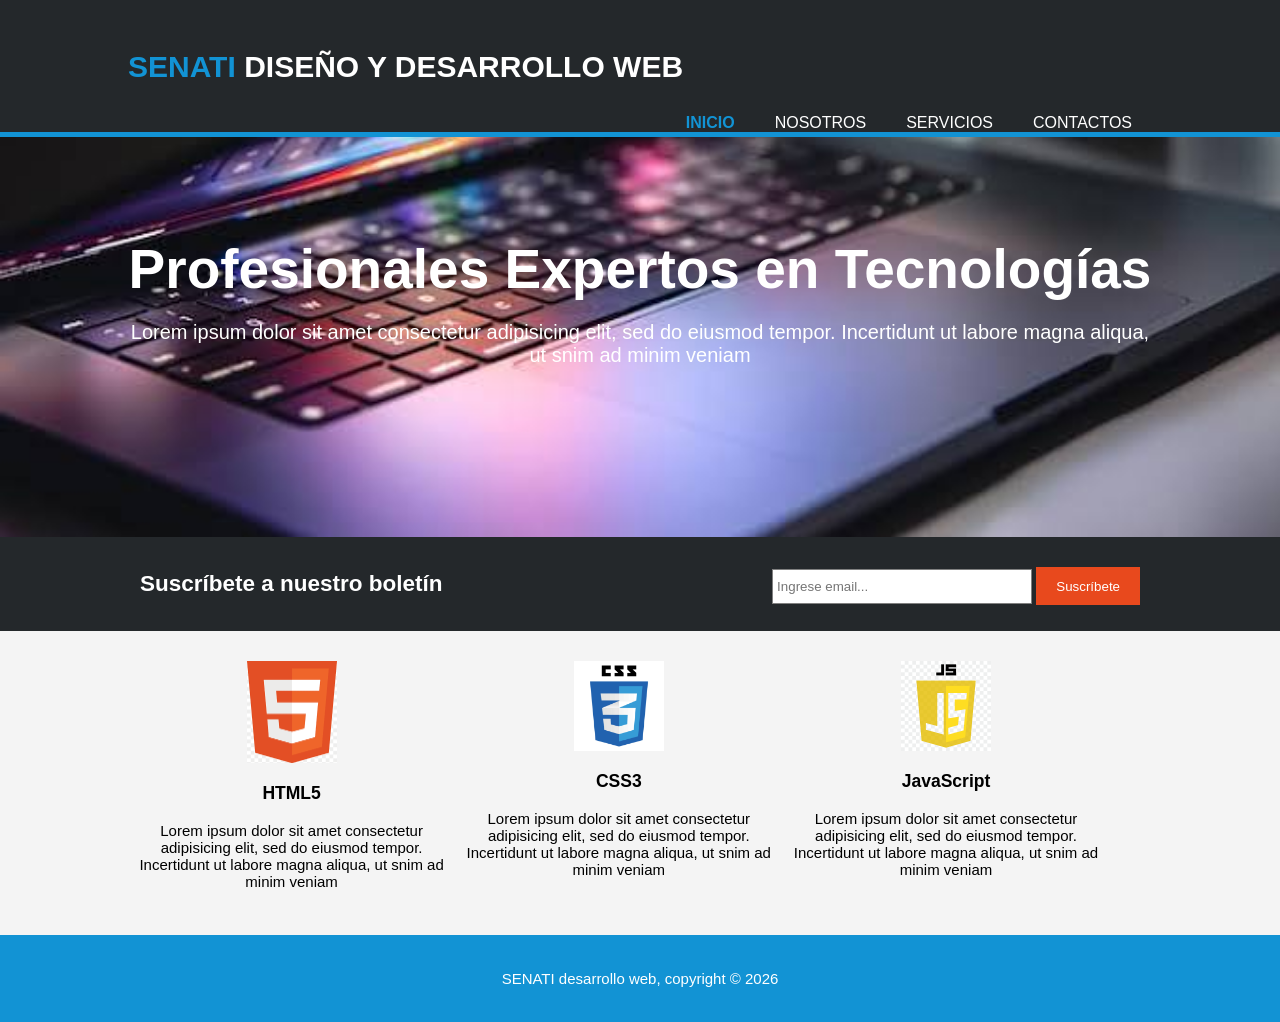
<file: index.html>
<!DOCTYPE html>
<html>
<head>
    <meta charset="utf-8">
    <meta name="viewport" content="width=device-width, initial-scale=1">
    <meta name="keywords" content="senati, IA, Diseño web, Ing. Software">
    <meta name="autor" content="Miguel Alvarez Soto">
    <meta name="description" contenido="Informacion de diseño y desarrollo web">
    <title>::: SENATI - ING.SOFTWARE E IA::</title>
    <link rel="stylesheet" type="text/css" href="css/estilos.css">
</head>
<body>
    <header>
        <div class="contenedor">
            <div id="Marca">
                <h1><span class="resaltado">SENATI </span>DISEÑO Y DESARROLLO WEB</h1>
            </div>
            <nav>
                <ul>
                    <li class="actual"><a href="index.html">Inicio</a></li>
                    <li><a href="nosotros.html">Nosotros</a></li>
                    <li><a href="servicios.html">Servicios</a></li>
                    <li><a href="contacto.html">Contactos</a></li>
                </ul>
            </nav>
        </div>
    </header>
    <section id="cabecera">
        <div class="contenedor">
            <h1>Profesionales Expertos en Tecnologías</h1>
            <p>Lorem ipsum dolor sit amet consectetur adipisicing elit, sed do eiusmod tempor.
               Incertidunt ut labore magna aliqua, ut snim ad minim veniam</p>
        </div>
    </section>

    <section id="boletin">
        <div class="contenedor">
            <h1>Suscríbete a nuestro boletín</h1>
            <form>
                <input type="email" name="email" placeholder="Ingrese email...">
                <button type="submit" class="button1">Suscríbete</button>
            </form>
        </div>
    </section>

    <section id="cajas">
        <div class="contenedor">
            <div class="caja">
                <img src="imagenes/logo_html.png">
                <h3>HTML5</h3>
                <p>Lorem ipsum dolor sit amet consectetur adipisicing elit, sed do eiusmod tempor.
                Incertidunt ut labore magna aliqua, ut snim ad minim veniam</p>
            </div>

            <div class="caja">
                <img src="imagenes/logo_css.png">
                <h3>CSS3</h3>
                <p>Lorem ipsum dolor sit amet consectetur adipisicing elit, sed do eiusmod tempor.
                Incertidunt ut labore magna aliqua, ut snim ad minim veniam</p>
            </div>

            <div class="caja">
                <img src="imagenes/javascript_logo.png">
                <h3>JavaScript</h3>
                <p>Lorem ipsum dolor sit amet consectetur adipisicing elit, sed do eiusmod tempor.
                Incertidunt ut labore magna aliqua, ut snim ad minim veniam</p>
            </div>
        </div>
    </section>

    <footer>
        <p>SENATI desarrollo web, copyright &copy; 2026</p>
    </footer>

</body>
</html>
</file>
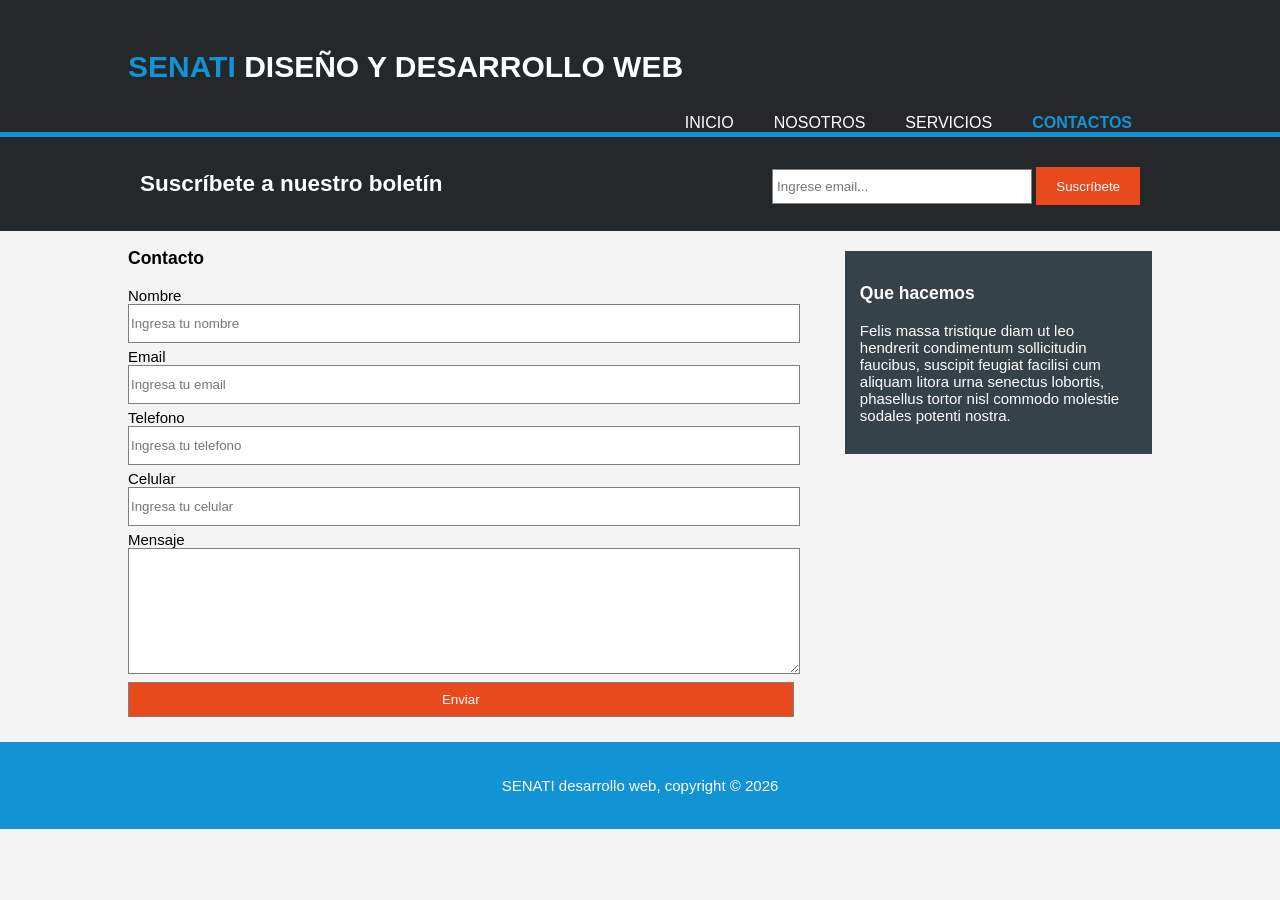
<file: contacto.html>
<!DOCTYPE html>
<html>
<head>
    <meta charset="utf-8">
    <meta name="viewport" content="width=device-width, initial-scale=1">
    <meta name="keywords" content="senati, IA, Diseño web, Ing. Software">
    <meta name="autor" content="Miguel Alvarez Soto">
    <meta name="description" contenido="Informacion de diseño y desarrollo web">
    <title>::: SENATI - ING.SOFTWARE E IA:Servicios:</title>
    <link rel="stylesheet" type="text/css" href="css/estilos.css">
</head>
<body>
    <header>
        <div class="contenedor">
            <div id="Marca">
                <h1><span class="resaltado">SENATI </span>DISEÑO Y DESARROLLO WEB</h1>
            </div>
            <nav>
                <ul>
                    <li><a href="index.html">Inicio</a></li>
                    <li><a href="nosotros.html">Nosotros</a></li>
                    <li><a href="servicios.html">Servicios</a></li>
                    <li class="actual"><a href="contacto.html">Contactos</a></li>
                </ul>
            </nav>
        </div>
    </header>
    
    <section id="boletin">
        <div class="contenedor">
            <h1>Suscríbete a nuestro boletín</h1>
            <form>
                <input type="email" name="email" placeholder="Ingrese email...">
                <button type="submit" class="button1">Suscríbete</button>
            </form>
        </div>
    </section>

    <section id="main">
        <div class="contenedor">
            <article id="main-col">
                <h1>Contacto</h1>
                <form>
                    <label>Nombre</label>
                    <input type="text" name="nombre" placeholder="Ingresa tu nombre">
                    <br>
                    <label>Email</label>
                    <input type="text" name="email" placeholder="Ingresa tu email">
                    <br>
                    <label>Telefono</label>
                    <input type="text" name="telefono" placeholder="Ingresa tu telefono">
                    <br>
                    <label>Celular</label>
                    <input type="text" name="celular" placeholder="Ingresa tu celular">
                    <br>
                    <label>Mensaje</label>
                    <textarea></textarea>
                    <br>
                    <input type="submit" value="Enviar">
                </form> 
            </article>

            <aside id="lateral">
                <div class="oscuro">
                    <h3>Que hacemos</h3>
                        <p>Felis massa tristique diam ut leo hendrerit condimentum sollicitudin faucibus, suscipit feugiat facilisi cum aliquam
                        litora urna senectus lobortis, phasellus tortor nisl commodo molestie sodales potenti nostra.
                        </p>
                </div>
            </aside>
        </div>

    </section>

    <footer>
        <p>SENATI desarrollo web, copyright &copy; 2026</p>
    </footer>

</body>
</html>
</file>
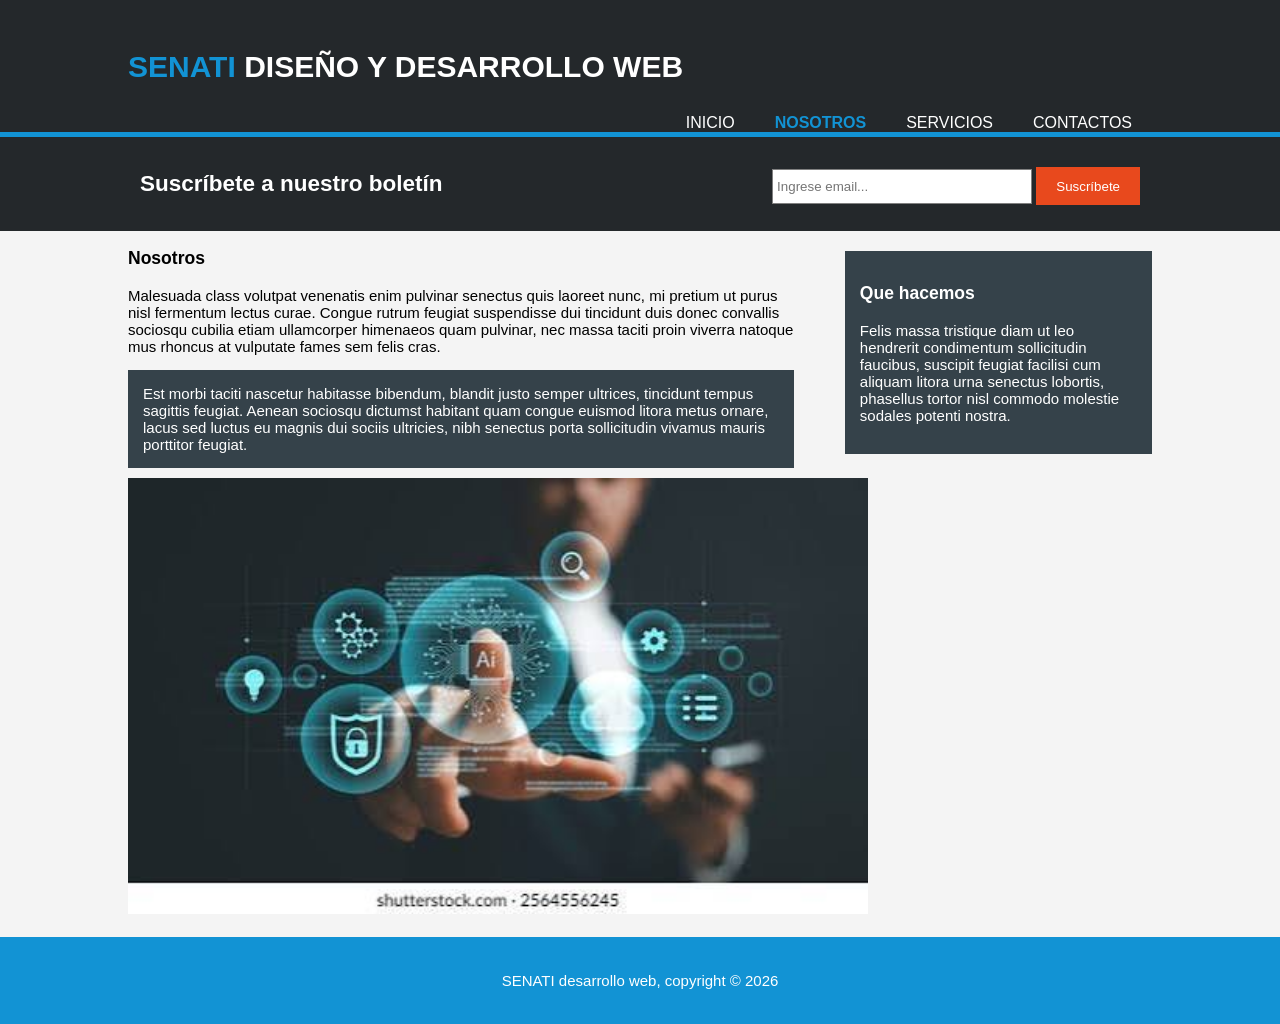
<file: nosotros.html>
<!DOCTYPE html>
<html>
<head>
    <meta charset="utf-8">
    <meta name="viewport" content="width=device-width, initial-scale=1">
    <meta name="keywords" content="senati, IA, Diseño web, Ing. Software">
    <meta name="autor" content="Miguel Alvarez Soto">
    <meta name="description" contenido="Informacion de diseño y desarrollo web">
    <title>::: SENATI - ING.SOFTWARE E IA::</title>
    <link rel="stylesheet" type="text/css" href="css/estilos.css">
</head>
<body>
    <header>
        <div class="contenedor">
            <div id="Marca">
                <h1><span class="resaltado">SENATI </span>DISEÑO Y DESARROLLO WEB</h1>
            </div>
            <nav>
                <ul>
                    <li><a href="index.html">Inicio</a></li>
                    <li class="actual"><a href="nosotros.html">Nosotros</a></li>
                    <li><a href="servicios.html">Servicios</a></li>
                    <li><a href="contacto.html">Contactos</a></li>
                </ul>
            </nav>
        </div>
    </header>
    
    <section id="boletin">
        <div class="contenedor">
            <h1>Suscríbete a nuestro boletín</h1>
            <form>
                <input type="email" name="email" placeholder="Ingrese email...">
                <button type="submit" class="button1">Suscríbete</button>
            </form>
        </div>
    </section>

    <section id="main">
        <div class="contenedor">
            <article id="main-col">
                <h1>Nosotros</h1>
                    <p> Malesuada class volutpat venenatis enim pulvinar senectus quis laoreet nunc, mi pretium ut purus nisl fermentum
                        lectus curae. Congue rutrum feugiat suspendisse dui tincidunt duis donec convallis sociosqu cubilia etiam ullamcorper
                        himenaeos quam pulvinar, nec massa taciti proin viverra natoque mus rhoncus at vulputate fames sem felis cras.
                    </p>
                    <p class="oscuro">
                        Est morbi taciti nascetur habitasse bibendum, blandit justo semper ultrices, tincidunt tempus sagittis feugiat.
                            Aenean sociosqu dictumst habitant quam congue euismod litora metus ornare, lacus sed luctus eu magnis dui sociis
                            ultricies, nibh senectus porta sollicitudin vivamus mauris porttitor feugiat.
                    </p>
                <img src="imagenes/891.jpg"width="740">
            </article>

            <aside id="lateral">
                <div class="oscuro">
                    <h3>Que hacemos</h3>
                        <p>Felis massa tristique diam ut leo hendrerit condimentum sollicitudin faucibus, suscipit feugiat facilisi cum aliquam
                        litora urna senectus lobortis, phasellus tortor nisl commodo molestie sodales potenti nostra.
                        </p>
                </div>
            </aside>
        </div>

    </section>

    <footer>
        <p>SENATI desarrollo web, copyright &copy; 2026</p>
    </footer>

</body>
</html>
</file>
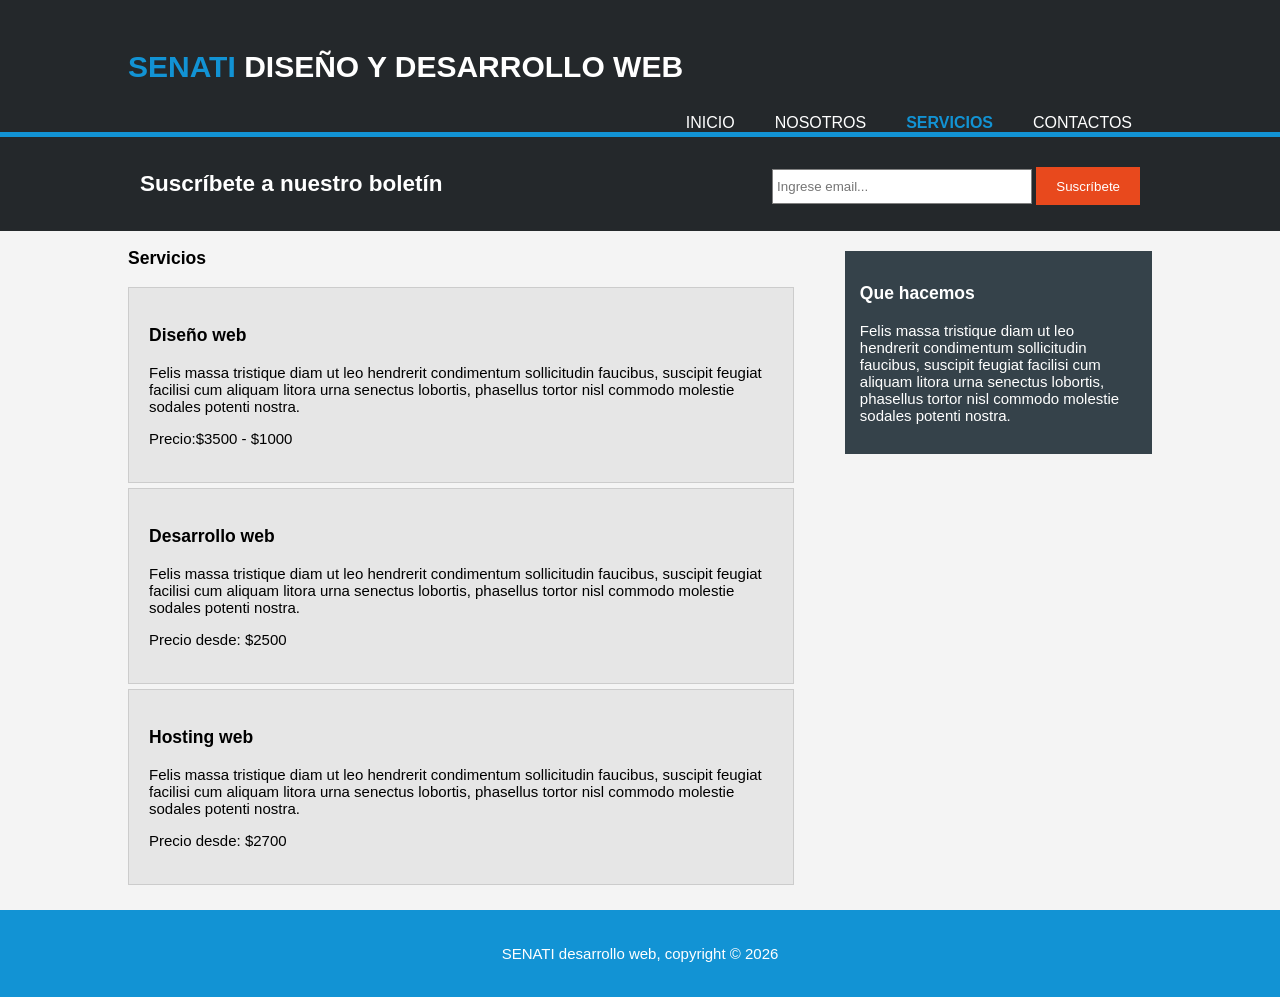
<file: servicios.html>
<!DOCTYPE html>
<html>
<head>
    <meta charset="utf-8">
    <meta name="viewport" content="width=device-width, initial-scale=1">
    <meta name="keywords" content="senati, IA, Diseño web, Ing. Software">
    <meta name="autor" content="Miguel Alvarez Soto">
    <meta name="description" contenido="Informacion de diseño y desarrollo web">
    <title>::: SENATI - ING.SOFTWARE E IA:Servicios:</title>
    <link rel="stylesheet" type="text/css" href="css/estilos.css">
</head>
<body>
    <header>
        <div class="contenedor">
            <div id="Marca">
                <h1><span class="resaltado">SENATI </span>DISEÑO Y DESARROLLO WEB</h1>
            </div>
            <nav>
                <ul>
                    <li><a href="index.html">Inicio</a></li>
                    <li><a href="nosotros.html">Nosotros</a></li>
                    <li class="actual"><a href="servicios.html">Servicios</a></li>
                    <li><a href="contacto.html">Contactos</a></li>
                </ul>
            </nav>
        </div>
    </header>
    
    <section id="boletin">
        <div class="contenedor">
            <h1>Suscríbete a nuestro boletín</h1>
            <form>
                <input type="email" name="email" placeholder="Ingrese email...">
                <button type="submit" class="button1">Suscríbete</button>
            </form>
        </div>
    </section>

    <section id="main">
        <div class="contenedor">
            <article id="main-col">
                <h1>Servicios</h1>
                <ul id="servicios">
                    <li>
                        <h3>Diseño web</h3>
                        <p>Felis massa tristique diam ut leo hendrerit condimentum sollicitudin faucibus, suscipit feugiat facilisi cum aliquam
                        litora urna senectus lobortis, phasellus tortor nisl commodo molestie sodales potenti nostra.
                        </p>Precio:$3500 - $1000</p>
                    </li>
                    <li>
                        <h3>Desarrollo web</h3>
                        <p>Felis massa tristique diam ut leo hendrerit condimentum sollicitudin faucibus, suscipit feugiat facilisi cum aliquam
                        litora urna senectus lobortis, phasellus tortor nisl commodo molestie sodales potenti nostra.
                        </p>Precio desde: $2500</p>
                    </li>
                    <li>
                        <h3>Hosting web</h3>
                        <p>Felis massa tristique diam ut leo hendrerit condimentum sollicitudin faucibus, suscipit feugiat facilisi cum aliquam
                        litora urna senectus lobortis, phasellus tortor nisl commodo molestie sodales potenti nostra.
                        </p>Precio desde: $2700</p>
                    </li>
                </ul>
            </article>

            <aside id="lateral">
                <div class="oscuro">
                    <h3>Que hacemos</h3>
                        <p>Felis massa tristique diam ut leo hendrerit condimentum sollicitudin faucibus, suscipit feugiat facilisi cum aliquam
                        litora urna senectus lobortis, phasellus tortor nisl commodo molestie sodales potenti nostra.
                        </p>
                </div>
            </aside>
        </div>

    </section>

    <footer>
        <p>SENATI desarrollo web, copyright &copy; 2026</p>
    </footer>

</body>
</html>
</file>
<file: css/estilos.css>
body {
    font-size: 15px;
    font-family: Arial, Helvetica, sans-serif;
    margin: 0;
    padding: 0;
    background-color: #f4f4f4;
}

.contenedor {
    width: 80%;
    margin: auto;
    overflow: hidden;
}

ul {
    margin: 0;
    padding: 0;
}

.button1 {
    height: 38px;
    background-color: #e8491d;
    border: 0;
    color: #fff;
    padding-left: 20px;
    padding-right: 20px;
}

/*encabezado*/

header {
    background-color: #24282b;
    color: #ffffff;
    padding-top: 30px;
    min-height: 70px;
    border-bottom: 5px solid #1293d4;
}

header a {
    color: #ffffff;
    text-decoration: none;
    text-transform: uppercase;
    font-size: 16px;
}

header li {
    display: inline;
    padding-top: 0 px;
    padding-right: 20px;
    padding-bottom: 0px;
    padding-left: 20px;
    float:left;
}

header #marca {
    float: left;
}

header #marca h1 {
    margin: 0;
}

header nav {
    float: right;
    margin-top: 10px;
}

header .resaltado {
    color: #1293d4;
    font-weight: bold;
}

header .actual a {
    color: #1293d4;
    font-weight: bold;
}

header a:hover {
    color: #cccccc;
    font-weight: bold;
}

/*cabecera con imagen*/
#cabecera{
    min-height: 400px;
    background: url('../imagenes/showcase.jpg') no-repeat 0 -400px;
    text-align: center;
    color:#fff;
    background-size:cover;
}

#cabecera h1{
    margin-top: 100px;
    font-size: 55px;
    margin-bottom: 10px;
}

#cabecera p {
    font-size: 20px;
}

/*formulario*/
#boletin{
    padding: 15px;
    color:#fff;
    background: #24282b;
}

#boletin h1{
   float: left;
}

#boletin form{
    float: right;
    margin-top: 15px;
}

#boletin input[type="email"]{
    padding: 4px;
    height: 25px;
    width: 250px; 
}

/*cajas*/
#cajas{
    margin-top: 20px;
}

#cajas .caja{
    float: left;
    text-align: center;
    width: 30%;
    padding:10px;
}
#cajas .caja img{
    width: 90px;
}
/*lateral*/
aside#lateral{
    float:right;
    width:30%;
    margin-top: 10px;
}

.oscuro{
    padding: 15px;
    background-color: #35424a;
    color:#fff;
    margin-top: 10px;
    margin-bottom: 10px;
}

/*Main-col*/
article#main-col{
    float:left;
    width: 65%;

}

/*servicios*/

ul#servicios li{
    list-style: none;
    padding: 20px;
    border: 1px solid #ccc;
    margin-bottom: 5px;
    background-color: #e6e6e6;
}

/*footer o pie de pagina*/
footer{
    padding: 20px;
    margin-top: 20px;
    color: #fff;
    background-color: #1293d4;
    text-align:center;
}

/*formulario de contacto*/
input, textarea{
    width: 100%;
    height: 35px;
    border: 1px solid grey;
    margin-bottom: 5px;
}

textarea{
    height:120px;
}

input[type="submit"]{
    background-color: #e8491d;
    color:#fff;

}

/*media queries*/
@media (max-widht: 768px){
    header #marca,
    header nav,
    header nav li,
    #boletin h1,
    #boletin form,
    #cajas .caja,
    article#main-col,
    aside#lateral{
        float: none;
        text-align: center;
        width: 100%;
    }

    header{
        padding-bottom: 20px;
    }

    #boletin h1{
        margin-top: 40px;
    }
    #boletin button{
        display: block;
        width: 100%;
    }

    #boletin form input[type="email"]{
        width: 100%;
        margin-bottom: 5px;
    }

    input, textarea{
        width:98%;
    }


}
</file>
